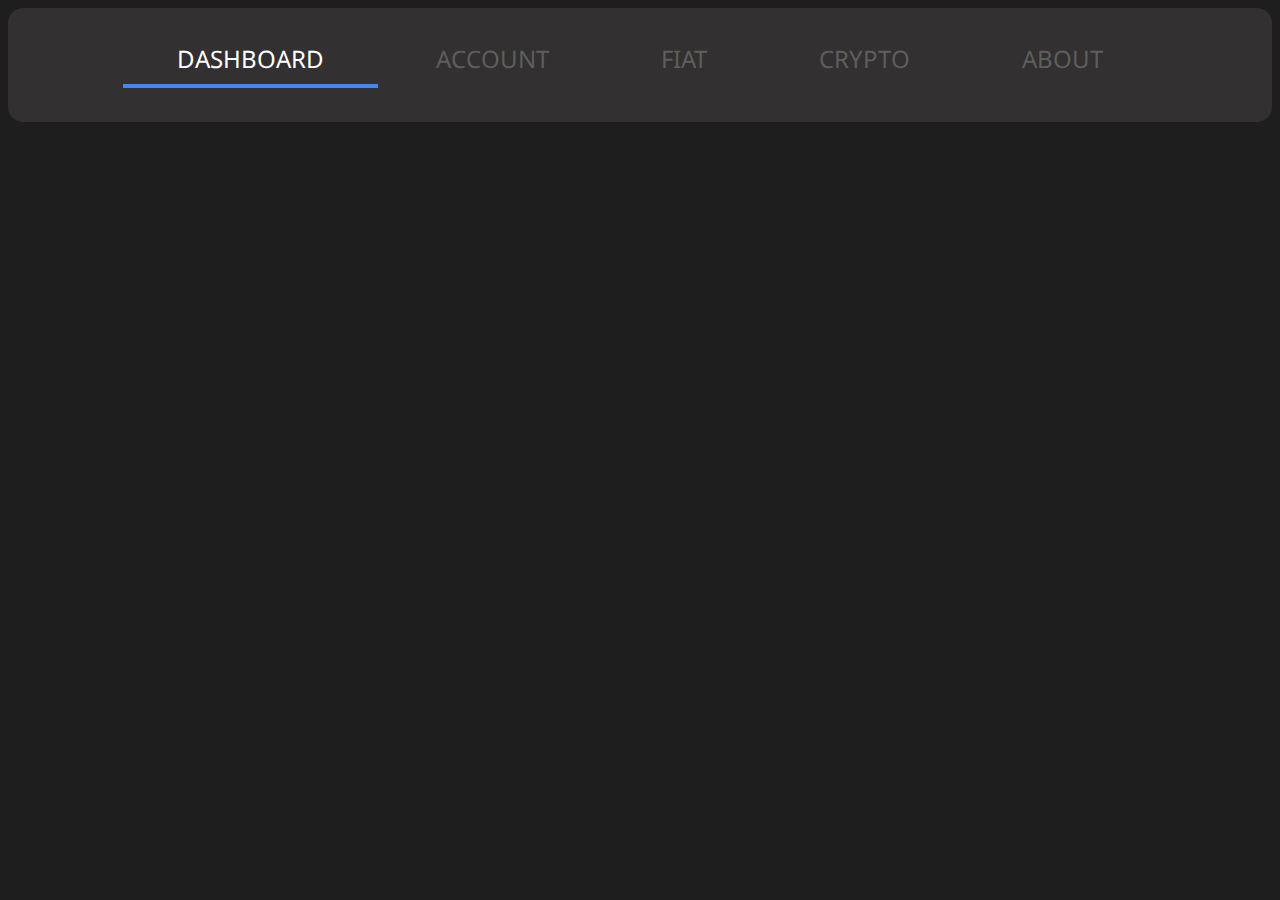
<file: templates/index.html>
<!DOCTYPE html>
<html lang="en">
  <head>
    <meta charset="UTF-8" />
    <meta http-equiv="X-UA-Compatible" content="IE=edge" />
    <meta name="viewport" content="width=device-width, initial-scale=1.0" />

    <title>Dashboard (Demo)</title>

    <link rel="stylesheet" href="/static/css/styles.css" />
    <link
      rel="stylesheet"
      href="https://fonts.googleapis.com/css?family=Droid+Sans"
    />
  </head>
  <body>
    <div class="dashboard">
      <div class="navbar">
        <header class="dash_navbar">
          <a class="current" href="/">DASHBOARD</a>
          <a href="/account/">ACCOUNT</a>
          <a href="/fiat/">FIAT</a>
          <a href="/crypto/">CRYPTO</a>
          <a href="/about/">ABOUT</a>
        </header>
      </div>
      <main>
      </main>
    </div>
  </body>
</html>
</file>
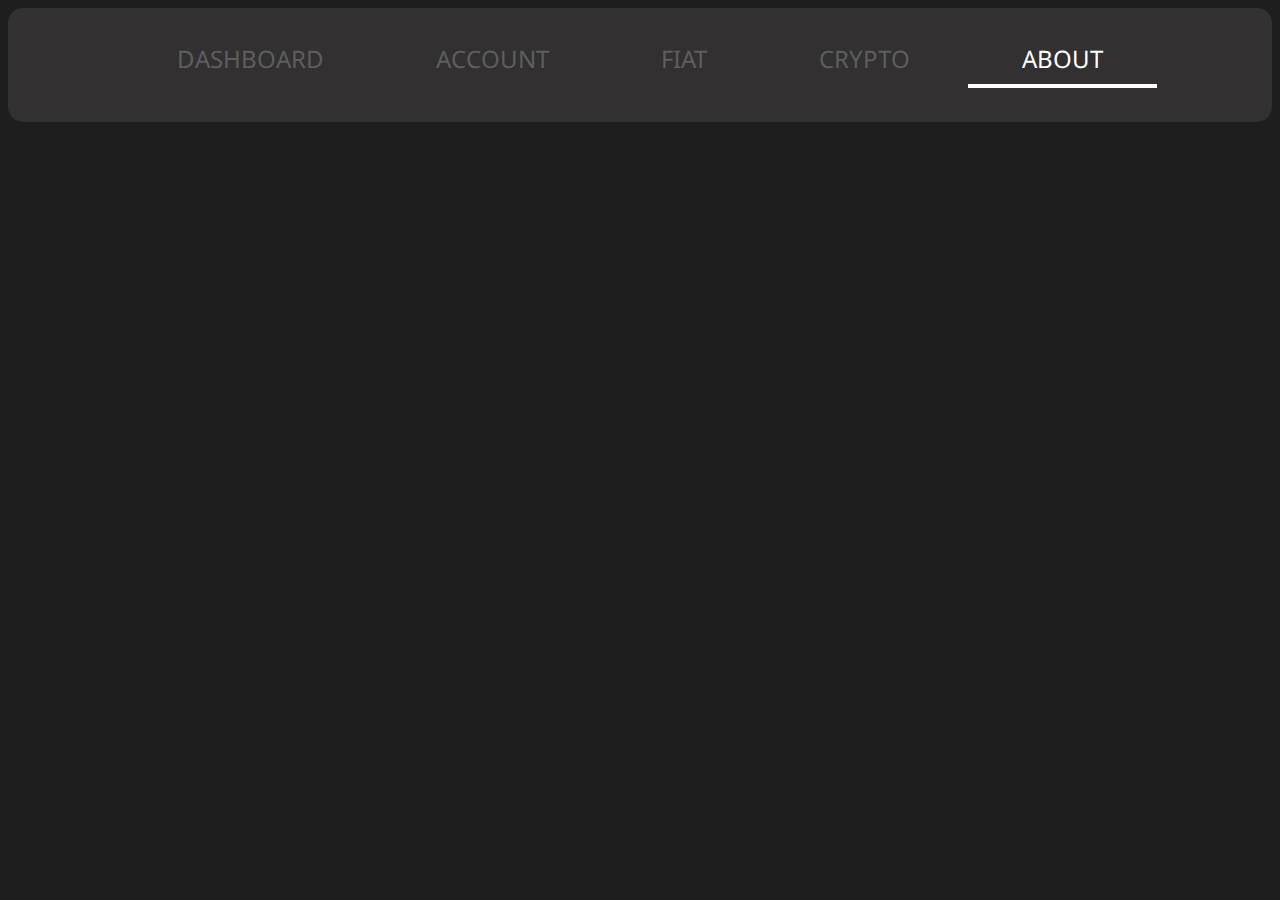
<file: templates/about.html>
<!DOCTYPE html>
<html lang="en">
  <head>
    <meta charset="UTF-8" />
    <meta http-equiv="X-UA-Compatible" content="IE=edge" />
    <meta name="viewport" content="width=device-width, initial-scale=1.0" />

    <title>About (Demo)</title>

    <link rel="stylesheet" href="/static/css/styles.css" />
    <link
      rel="stylesheet"
      href="https://fonts.googleapis.com/css?family=Droid+Sans"
    />
  </head>
  <body>
    <div class="dashboard">
      <div class="navbar">
        <header class="about_navbar">
          <a href="/">DASHBOARD</a>
          <a href="/account/">ACCOUNT</a>
          <a href="/fiat/">FIAT</a>
          <a href="/crypto/">CRYPTO</a>
          <a class="current" href="/about/">ABOUT</a>
        </header>
      </div>
    </div>
  </body>
</html>
</file>
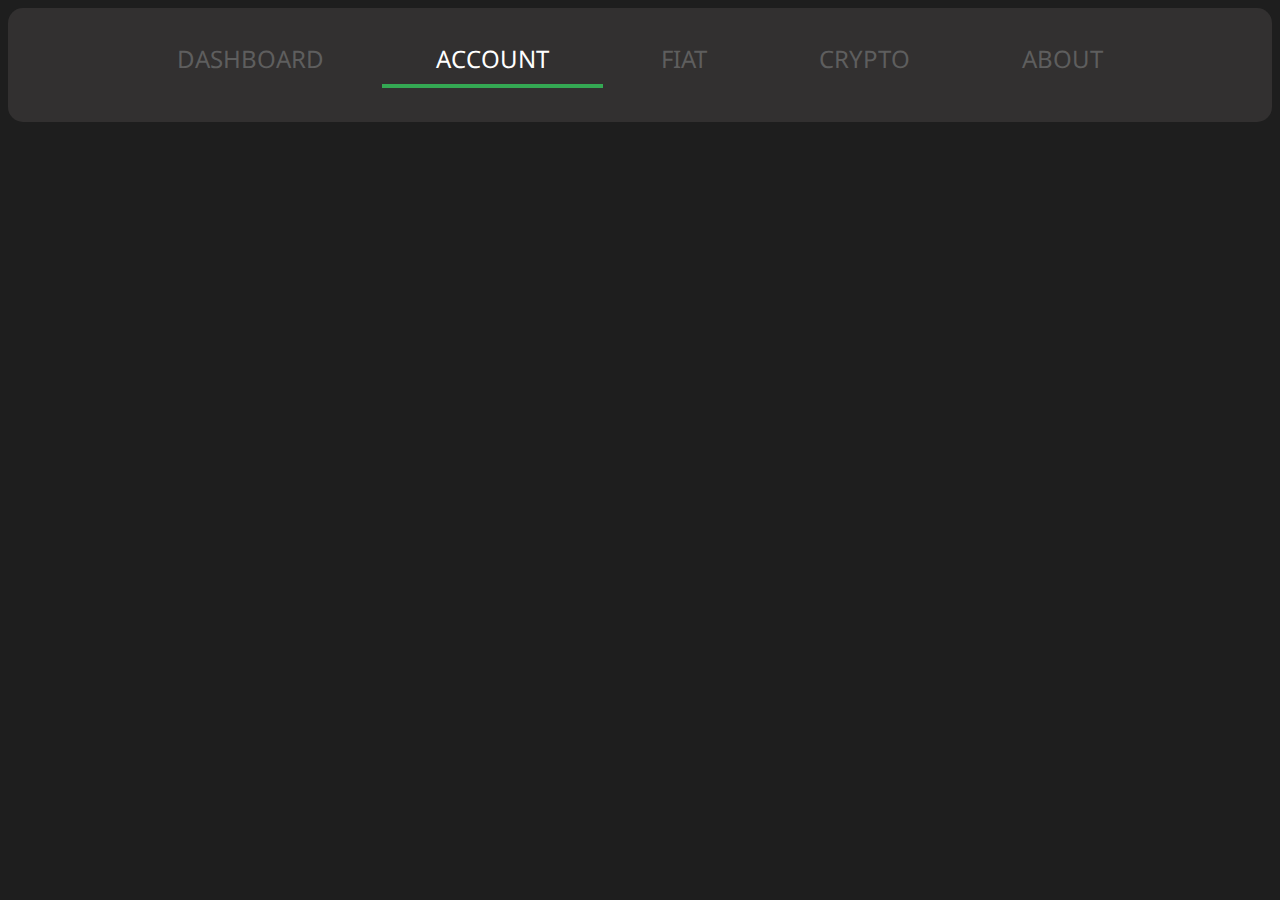
<file: templates/account.html>
<!DOCTYPE html>
<html lang="en">
  <head>
    <meta charset="UTF-8" />
    <meta http-equiv="X-UA-Compatible" content="IE=edge" />
    <meta name="viewport" content="width=device-width, initial-scale=1.0" />

    <title>Account (Demo)</title>

    <link rel="stylesheet" href="/static/css/styles.css" />
    <link
      rel="stylesheet"
      href="https://fonts.googleapis.com/css?family=Droid+Sans"
    />
  </head>
  <body>
    <div class="dashboard">
      <div class="navbar">
        <header class="acct_navbar">
          <a href="/">DASHBOARD</a>
          <a class="current" href="/account/">ACCOUNT</a>
          <a href="/fiat/">FIAT</a>
          <a href="/crypto/">CRYPTO</a>
          <a href="/about/">ABOUT</a>
        </header>
      </div>
    </div>
  </body>
</html>
</file>
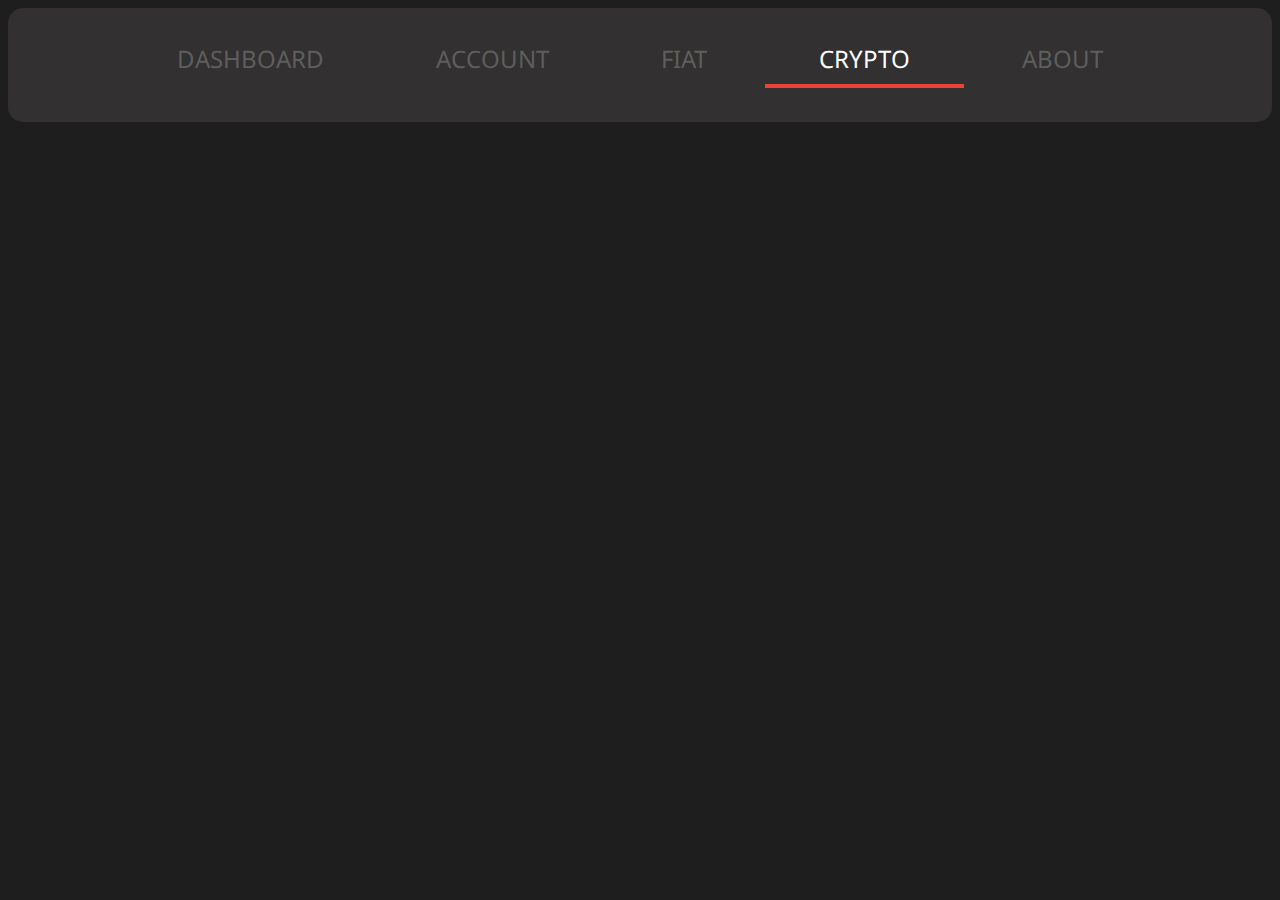
<file: templates/crypto.html>
<!DOCTYPE html>
<html lang="en">
  <head>
    <meta charset="UTF-8" />
    <meta http-equiv="X-UA-Compatible" content="IE=edge" />
    <meta name="viewport" content="width=device-width, initial-scale=1.0" />

    <title>Crypto (Demo)</title>

    <link rel="stylesheet" href="/static/css/styles.css" />
    <link
      rel="stylesheet"
      href="https://fonts.googleapis.com/css?family=Droid+Sans"
    />
  </head>
  <body>
    <div class="dashboard">
      <div class="navbar">
        <header class="crypto_navbar">
          <a href="/">DASHBOARD</a>
          <a href="/account/">ACCOUNT</a>
          <a href="/fiat/">FIAT</a>
          <a class="current" href="/crypto/">CRYPTO</a>
          <a href="/about/">ABOUT</a>
        </header>
      </div>
    </div>
  </body>
</html>
</file>
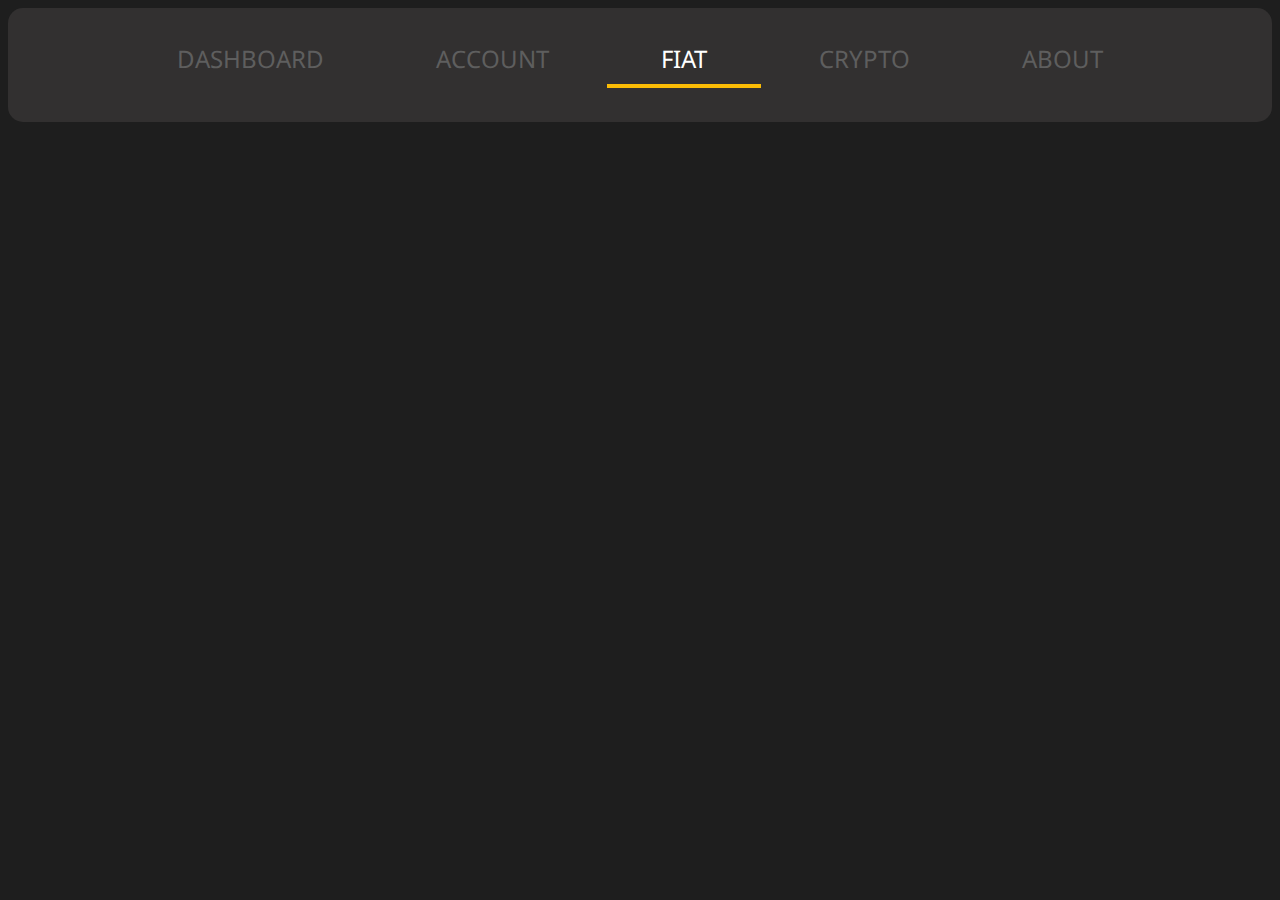
<file: templates/fiat.html>
<!DOCTYPE html>
<html lang="en">
  <head>
    <meta charset="UTF-8" />
    <meta http-equiv="X-UA-Compatible" content="IE=edge" />
    <meta name="viewport" content="width=device-width, initial-scale=1.0" />

    <title>Fiat (Demo)</title>

    <link rel="stylesheet" href="/static/css/styles.css" />
    <link
      rel="stylesheet"
      href="https://fonts.googleapis.com/css?family=Droid+Sans"
    />
  </head>
  <body>
    <div class="dashboard">
      <div class="navbar">
        <header class="fiat_navbar">
          <a href="/">DASHBOARD</a>
          <a href="/account/">ACCOUNT</a>
          <a class="current" href="/fiat/">FIAT</a>
          <a href="/crypto/">CRYPTO</a>
          <a href="/about/">ABOUT</a>
        </header>
      </div>
    </div>
  </body>
</html>
</file>
<file: static/css/styles.css>
/*  Login/Create CSS */

html {
    font-family: Droid Sans;
    background-color: #1e1e1e;
}

.login {
    position: absolute;
    top: 50%;
    left: 50%;
    margin-right: -50%;
    transform: translate(-50%, -50%);
    z-index: 3;
}

.create {
    position: absolute;
    top: 50%;
    left: 50%;
    margin-right: -50%;
    transform: translate(-50%, -50%);
    z-index: 3;
}

.login__title__text {
    font-size: 36px;
    color: #4285F4;
    text-align: center;
    text-shadow: 2px 2px 3px #4285F4;
}

.create__title__text {
    font-size: 36px;
    color: #34A853;
    text-align: center;
    text-shadow: 2px 2px 3px #34A853;
}

.form {
    background-color: #1e1e1e;
    height: 405px;
    width: 590px;
    border-radius: 15px;
    opacity: .90;
}

.create__form {
    background-color: #1e1e1e;
    height: 520px;
    width: 590px;
    border-radius: 15px;
    opacity: .90;
}

.form__area {
    padding: 44px 50px 24px 50px;
}

.create__form__area {
    padding: 44px 50px 24px 50px;
}

.form__label {
    display: block;
    color: #4285F4;
    font-size: 18px;
    font-weight: bolder;
    padding-bottom: 6px;
}

.create__form__label {
    display: block;
    color: #34A853;
    font-size: 18px;
    font-weight: bolder;
    padding-bottom: 6px;
}

.form__input__field {
    display: block;
    height: 65px;
    width: 480px;
    font-size: 18px;
    font-weight: bolder;
    border: #4285F4;
    border-radius: 10px;
    padding-left: 10px;
}

.create__form__input__field {
    display: block;
    height: 65px;
    width: 480px;
    font-size: 18px;
    font-weight: bolder;
    border: #34A853;
    border-radius: 10px;
    padding-left: 10px;
}

.form__register, .form__create {
    text-align: center;
    font-size: 18px;
    font-weight: bold;
}

.create__form__register, .create__form__create {
    text-align: center;
    font-size: 18px;
    font-weight: bold;
}

.form__register {
    color: #939393;
}

.create__form__register {
    color: #939393;
}

.form__create {
    color: #4285F4;
    text-decoration: none;
}

.create__form__create {
    color: #34A853;
    text-decoration: none;
}

.form__login {
    color: #323030;
    background-color: #4285F4;
    font-size: 18px;
    font-weight: bolder;
    height: 50px;
    width: 180px;
    margin-left: 150px;
    border: none;
    border-radius: 10px;
}

.create__form__join {
    color: #323030;
    background-color: #34A853;
    font-size: 18px;
    font-weight: bolder;
    height: 50px;
    width: 180px;
    margin-left: 150px;
    border: none;
    border-radius: 10px;
}


.form__login:hover {
    background-color: #274f91;
    cursor: pointer;
}

.create__form__join:hover {
    background-color: #1d5e2f;
    cursor: pointer;
}

.footer {
    text-align: center;
    color: #939393;
    font-size: 18px;
    font-weight: bolder;
    padding-top: 50px;
}

.create__footer {
    text-align: center;
    color: #939393;
    font-size: 18px;
    font-weight: bolder;
    padding-top: 50px;
}

.name {
    color: #4285F4;
    text-decoration: none;
}

.create__name {
    color: #34A853;
    text-decoration: none;
}

.error {
    text-align: center;
    color: red;
    font-weight: bolder;
}

/* Animated background CSS */

@keyframes move-clouds-back {
    from {background-position: 0 0;}
    to {background-position: 10000px 0;}
}

@keyframes move-twinkle-back {
    from {background-position: 0 0;}
    to {background-position: 10000px 5000px;}
}

.stars, .twinkling, .clouds {
    position: absolute;
    top: 0;
    left: 0;
    right: 0;
    bottom: 0;
    width: 100%;
    height: 100%;
    display: block;
}

.stars {
    background: #000000 url(/static/images/stars.png) repeat top center;
    z-index: 0;
}

.twinkling {
    background: transparent url(/static/images/twinkling.png) repeat top center;
    z-index: 1;
    animation: move-twinkle-back 200s linear infinite;
}

.clouds {
    background: transparent url(/static/images/clouds.png) repeat top center;
    z-index: 2;
    opacity: .4;
    animation: move-clouds-back 200s linear infinite;
}

/* Index/Structural CSS */

/* Navbar */
.navbar {
    text-align: center;
    background-color: #323030;
    border-radius: 15px;
    padding: 34px 35px;
}

.navbar a {
    display: inline-block;
    justify-content: center;
    padding: 0 54px 0 54px;
    font-size: 24px;
    text-decoration: none;
    color: #5E5E5E;
}

.dash_navbar .current {
    color: #FFFFFF;
    padding-bottom: 9px;
    border-bottom: 4px solid #4285F4;
}

.dash_indicator {
    color: #FFFFFF;
}

.acct_navbar .current {
    color: #FFFFFF;
    padding-bottom: 9px;
    border-bottom: 4px solid #34A853;
}

.fiat_navbar .current {
    color: #FFFFFF;
    padding-bottom: 9px;
    border-bottom: 4px solid #FBBC05;
}

.crypto_navbar .current {
    color: #FFFFFF;
    padding-bottom: 9px;
    border-bottom: 4px solid #EA4335;
}

.about_navbar .current {
    color: #FFFFFF;
    padding-bottom: 9px;
    border-bottom: 4px solid #FFFFFF;
}
</file>
